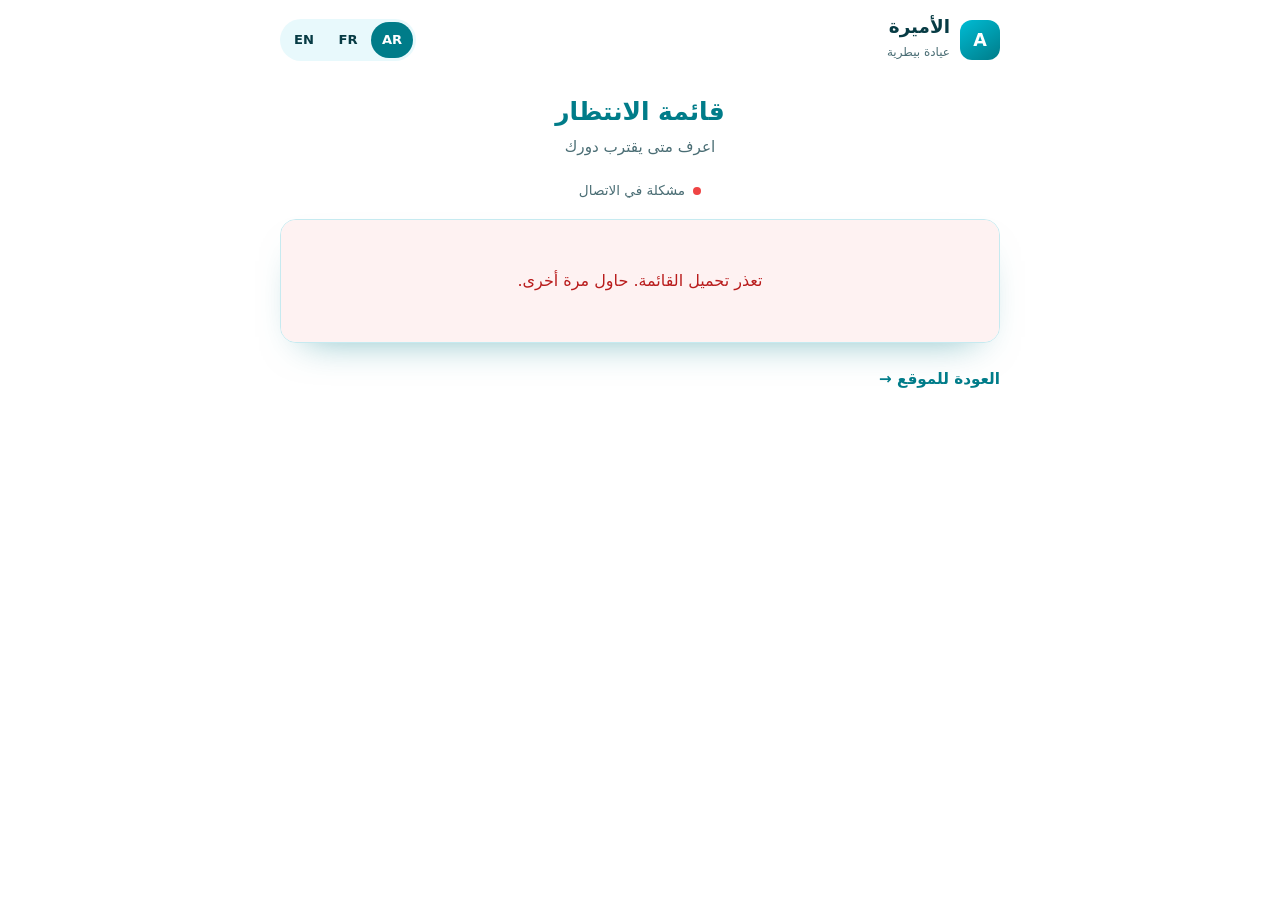
<file: queue.html>
<!doctype html>
<html lang="en">
<head>
  <meta charset="utf-8">
  <meta name="viewport" content="width=device-width, initial-scale=1, viewport-fit=cover">
  <title>Queue | Al Amira Veterinary Clinic</title>
  <meta name="description" content="Live waiting list - Al Amira Veterinary Clinic">
  <meta name="theme-color" content="#00BCD4">
  <meta name="robots" content="noindex">

  <style>
    :root {
      --bg: #FFFFFF;
      --surface: #FFFFFF;
      --tint: #E8F9FC;
      --tint-2: #CFF3F9;
      --ink: #073B44;
      --muted: #4A6D74;
      --line: #C6EAF0;
      --cyan: #00BCD4;
      --cyan-deep: #007C89;
      --btn-bg: #007C89;
      --btn-fg: #FFFFFF;
      --shadow: 0 18px 40px -24px rgba(0, 124, 137, 0.6);
      --font: system-ui, -apple-system, "Segoe UI", Roboto, sans-serif;
    }

    * { box-sizing: border-box; margin: 0; padding: 0; }

    body {
      background: var(--bg);
      color: var(--ink);
      font: 400 1rem/1.6 var(--font);
      min-height: 100vh;
      padding: 16px;
      padding-bottom: 40px;
    }

    body.rtl {
      direction: rtl;
      font-family: "Segoe UI", Tahoma, system-ui, sans-serif;
    }

    .wrap {
      max-width: 720px;
      margin: 0 auto;
    }

    /* Top bar */
    .top {
      display: flex;
      align-items: center;
      justify-content: space-between;
      gap: 12px;
      margin-bottom: 28px;
      flex-wrap: wrap;
    }

    .brand {
      display: flex;
      align-items: center;
      gap: 10px;
      text-decoration: none;
      color: var(--ink);
    }

    .brand-mark {
      width: 40px;
      height: 40px;
      border-radius: 12px;
      background: linear-gradient(145deg, var(--cyan), var(--cyan-deep));
      display: grid;
      place-items: center;
      color: white;
      font-weight: 700;
      font-size: 1.1rem;
    }

    .brand b {
      font-size: 1.15rem;
      font-weight: 700;
      display: block;
      line-height: 1.2;
    }

    .brand small {
      font-size: 0.75rem;
      color: var(--muted);
    }

    .lang {
      display: inline-flex;
      padding: 3px;
      border-radius: 999px;
      background: var(--tint);
      gap: 2px;
    }

    .lang button {
      border: 0;
      background: transparent;
      color: var(--ink);
      font: 600 0.82rem/1 var(--font);
      min-width: 42px;
      min-height: 36px;
      padding: 0 0.55rem;
      border-radius: 999px;
      cursor: pointer;
    }

    .lang button.active {
      background: var(--btn-bg);
      color: var(--btn-fg);
    }

    /* Header */
    .header {
      text-align: center;
      margin-bottom: 20px;
    }

    .header h1 {
      font-size: 1.55rem;
      font-weight: 700;
      color: var(--cyan-deep);
      margin-bottom: 4px;
    }

    .header p {
      color: var(--muted);
      font-size: 0.95rem;
    }

    /* Status */
    .status-bar {
      display: flex;
      justify-content: center;
      align-items: center;
      gap: 8px;
      font-size: 0.85rem;
      color: var(--muted);
      margin-bottom: 18px;
    }

    .dot {
      width: 8px;
      height: 8px;
      border-radius: 50%;
      background: #22c55e;
      animation: pulse 2s infinite;
    }

    .dot.error { background: #ef4444; animation: none; }
    .dot.loading { background: #94a3b8; }

    @keyframes pulse {
      0%, 100% { opacity: 1; }
      50% { opacity: 0.35; }
    }

    /* Table card */
    .card {
      background: var(--surface);
      border: 1px solid var(--line);
      border-radius: 16px;
      overflow: hidden;
      box-shadow: var(--shadow);
    }

    table {
      width: 100%;
      border-collapse: collapse;
      font-size: 0.92rem;
    }

    th {
      background: var(--tint);
      color: var(--ink);
      font-weight: 600;
      text-align: start;
      padding: 12px 14px;
      font-size: 0.82rem;
      white-space: nowrap;
    }

    td {
      padding: 13px 14px;
      border-top: 1px solid var(--line);
      vertical-align: middle;
      text-align: start;
    }

    tr:first-child td { border-top: 0; }

    .queue-num {
      font-weight: 700;
      font-size: 1.05rem;
      color: var(--cyan-deep);
      font-variant-numeric: tabular-nums;
    }

    .badge {
      display: inline-block;
      padding: 3px 10px;
      border-radius: 999px;
      font-size: 0.78rem;
      font-weight: 600;
      white-space: nowrap;
    }

    .badge-new, .badge-waiting {
      background: #fef3c7;
      color: #b45309;
    }

    .badge-confirmed, .badge-progress {
      background: #dbeafe;
      color: #1d4ed8;
    }

    .badge-done {
      background: #dcfce7;
      color: #15803d;
    }

    .empty, .loading-msg, .error-msg {
      text-align: center;
      padding: 48px 20px;
      color: var(--muted);
    }

    .error-msg {
      color: #b91c1c;
      background: #fef2f2;
      border-radius: 12px;
      margin: 0;
    }

    .back {
      display: inline-flex;
      align-items: center;
      gap: 6px;
      margin-top: 24px;
      color: var(--cyan-deep);
      font-weight: 600;
      font-size: 0.95rem;
      text-decoration: none;
    }

    .back:hover { text-decoration: underline; }

    @media (max-width: 520px) {
      .hide-sm { display: none; }
      th, td { padding: 11px 10px; font-size: 0.88rem; }
    }
  </style>
</head>
<body>
  <div class="wrap">
    <div class="top">
      <a class="brand" href="./">
        <div class="brand-mark">A</div>
        <span>
          <b id="brandName">Al Amira</b>
          <small id="brandSub">Veterinary clinic</small>
        </span>
      </a>

      <div class="lang" role="navigation" aria-label="Language">
        <button type="button" data-lang="ar">AR</button>
        <button type="button" data-lang="fr">FR</button>
        <button type="button" data-lang="en" class="active">EN</button>
      </div>
    </div>

    <div class="header">
      <h1 id="title">Live waiting list</h1>
      <p id="subtitle">See when your turn is coming</p>
    </div>

    <div class="status-bar">
      <span class="dot loading" id="statusDot"></span>
      <span id="statusText">Loading...</span>
    </div>

    <div class="card">
      <div id="content">
        <div class="loading-msg" id="loadingMsg">Loading queue...</div>
      </div>
    </div>

    <a class="back" href="./" id="backLink">← Back to website</a>
  </div>

  <script>
    const QUEUE_URL = "https://script.google.com/macros/s/AKfycbydQ9_32H1WH21QzYs-0HPSAJdrwkbfhAsj8VvC8P7zRd-_R9oCb7mFcWs6txeoKUyg5Q/exec?action=queue";
    const REFRESH_MS = 8000;

    const i18n = {
      en: {
        brandName: "Al Amira",
        brandSub: "Veterinary clinic",
        title: "Live waiting list",
        subtitle: "See when your turn is coming",
        loading: "Loading queue...",
        empty: "No one is waiting right now",
        updated: "Updated",
        error: "Could not load the list. Please try again.",
        connection: "Connection problem",
        back: "← Back to website",
        headers: { queue: "N°", status: "Status", time: "Time", animal: "Animal" },
        statusMap: {
          "New": "Waiting",
          "Confirmed": "Confirmed",
          "Done": "Done",
          "No-show": "No-show",
          "Cancelled": "Cancelled"
        }
      },
      fr: {
        brandName: "Al Amira",
        brandSub: "Clinique vétérinaire",
        title: "File d'attente",
        subtitle: "Voyez quand votre tour approche",
        loading: "Chargement...",
        empty: "Personne n'attend pour le moment",
        updated: "Mis à jour",
        error: "Impossible de charger la liste. Réessayez.",
        connection: "Problème de connexion",
        back: "← Retour au site",
        headers: { queue: "N°", status: "Statut", time: "Heure", animal: "Animal" },
        statusMap: {
          "New": "En attente",
          "Confirmed": "Confirmé",
          "Done": "Terminé",
          "No-show": "Absent",
          "Cancelled": "Annulé"
        }
      },
      ar: {
        brandName: "الأميرة",
        brandSub: "عيادة بيطرية",
        title: "قائمة الانتظار",
        subtitle: "اعرف متى يقترب دورك",
        loading: "جاري التحميل...",
        empty: "لا يوجد أحد في قائمة الانتظار حالياً",
        updated: "تم التحديث",
        error: "تعذر تحميل القائمة. حاول مرة أخرى.",
        connection: "مشكلة في الاتصال",
        back: "العودة للموقع →",
        headers: { queue: "الرقم", status: "الحالة", time: "الوقت", animal: "الحيوان" },
        statusMap: {
          "New": "في الانتظار",
          "Confirmed": "مؤكد",
          "Done": "تم",
          "No-show": "لم يحضر",
          "Cancelled": "ملغى"
        }
      }
    };

    let lang = "en";
    let timer = null;

    const $ = (id) => document.getElementById(id);

    function setLang(next) {
      lang = next;
      const t = i18n[lang];

      document.documentElement.lang = lang;
      document.body.classList.toggle("rtl", lang === "ar");

      $("brandName").textContent = t.brandName;
      $("brandSub").textContent = t.brandSub;
      $("title").textContent = t.title;
      $("subtitle").textContent = t.subtitle;
      $("backLink").textContent = t.back;
      document.title = t.title + " | Al Amira";

      document.querySelectorAll(".lang button").forEach(btn => {
        btn.classList.toggle("active", btn.dataset.lang === lang);
      });

      localStorage.setItem("queue-lang", lang);
      loadQueue();
    }

    function statusBadge(status) {
      const t = i18n[lang];
      const label = t.statusMap[status] || status || t.statusMap["New"];
      let cls = "badge-new";
      const s = (status || "").toLowerCase();
      if (s.includes("confirm") || s.includes("progress")) cls = "badge-confirmed";
      if (s.includes("done") || s.includes("terminé") || s.includes("تم")) cls = "badge-done";
      return `<span class="badge ${cls}">${escapeHtml(label)}</span>`;
    }

    function escapeHtml(str) {
      const d = document.createElement("div");
      d.textContent = str || "";
      return d.innerHTML;
    }

    async function loadQueue() {
      const t = i18n[lang];
      const dot = $("statusDot");
      const statusText = $("statusText");
      const content = $("content");

      try {
        const res = await fetch(QUEUE_URL + "&_=" + Date.now());
        if (!res.ok) throw new Error("bad status");

        const data = await res.json();

        if (!Array.isArray(data) || data.length === 0) {
          content.innerHTML = `<div class="empty">${t.empty}</div>`;
        } else {
          let html = `<table>
            <thead>
              <tr>
                <th>${t.headers.queue}</th>
                <th>${t.headers.status}</th>
                <th>${t.headers.time}</th>
                <th class="hide-sm">${t.headers.animal}</th>
              </tr>
            </thead>
            <tbody>`;

          data.forEach(row => {
            const animal = [row.animalType, row.animalName].filter(Boolean).join(" – ");
            html += `<tr>
              <td><span class="queue-num">${escapeHtml(row.queue)}</span></td>
              <td>${statusBadge(row.status)}</td>
              <td>${escapeHtml(row.time)}</td>
              <td class="hide-sm">${escapeHtml(animal)}</td>
            </tr>`;
          });

          html += `</tbody></table>`;
          content.innerHTML = html;
        }

        dot.className = "dot";
        statusText.textContent = t.updated + " " + new Date().toLocaleTimeString();
      } catch (err) {
        console.error(err);
        content.innerHTML = `<div class="error-msg">${t.error}</div>`;
        dot.className = "dot error";
        statusText.textContent = t.connection;
      }
    }

    // Language buttons
    document.querySelectorAll(".lang button").forEach(btn => {
      btn.addEventListener("click", () => setLang(btn.dataset.lang));
    });

    // Initial language
    const saved = localStorage.getItem("queue-lang");
    const path = location.pathname.toLowerCase();
    let start = "en";
    if (saved && i18n[saved]) start = saved;
    else if (path.includes("/fr")) start = "fr";
    else if (!path.includes("/en")) start = "ar"; // default Arabic on root

    setLang(start);

    // Auto refresh
    timer = setInterval(loadQueue, REFRESH_MS);
  </script>
</body>
</html>
</file>
